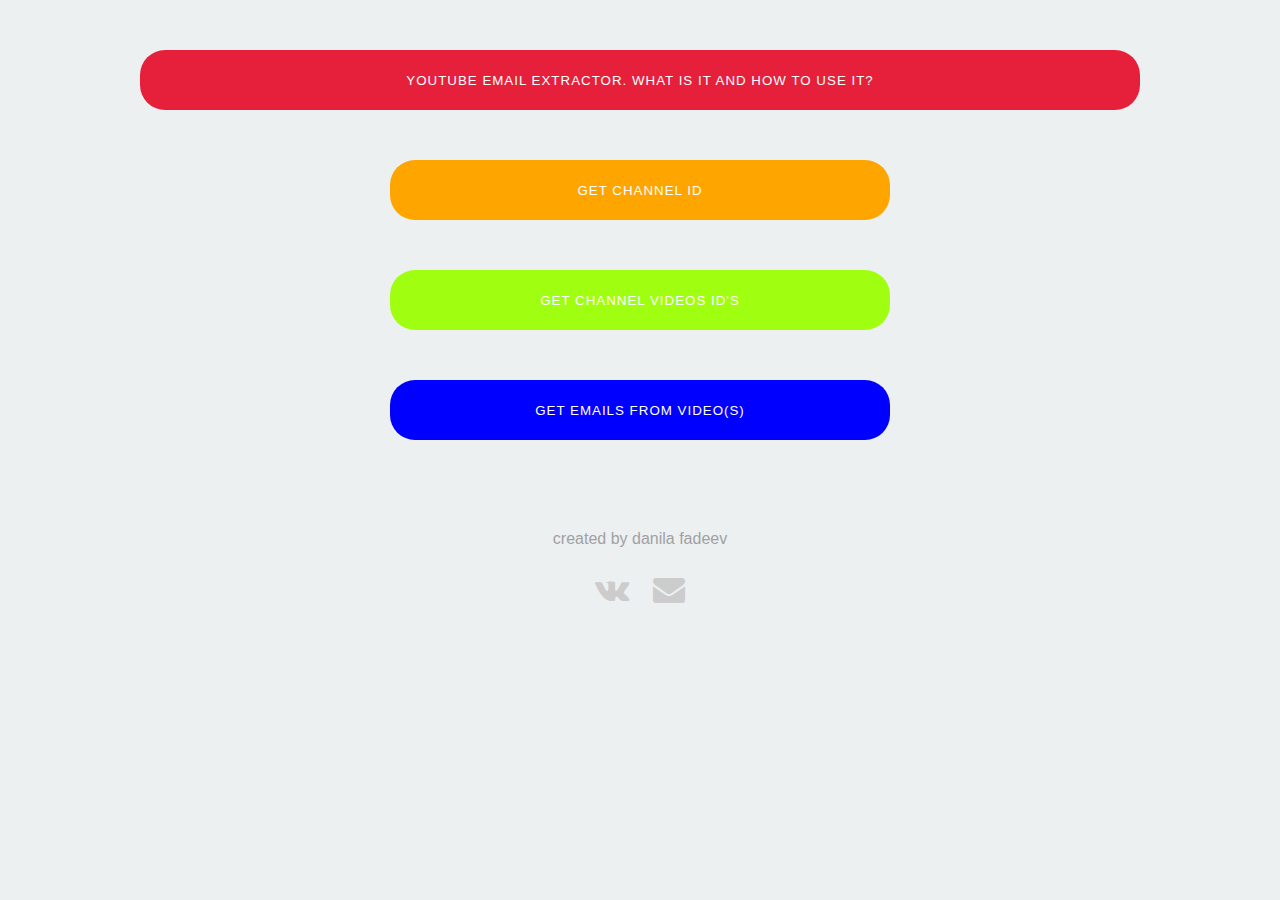
<file: YoutubeEmailExtractorFrontend/wwwroot/Index.html>
﻿<!DOCTYPE html>
<html lang="en">
  <head>
    <meta charset="UTF-8" />
    <meta name="viewport" content="width=device-width, initial-scale=1.0" />
    <!-- <link rel="stylesheet" href="Button.css" /> -->
    <link rel="stylesheet" href="css/Button2.css" />
    <link rel="stylesheet" href="css/MainButton.css" />
    <link rel="stylesheet" href="css/GlowOnHover.css" />
    <link
      rel="stylesheet"
      href="https://cdnjs.cloudflare.com/ajax/libs/font-awesome/4.7.0/css/font-awesome.min.css"
    />

    <title>Document</title>
  </head>
  <body>
    <div class="container">
      <div id="BigButton">
        <button class="MainButton glow-on-hover-red">
          <a href="#">Youtube Email Extractor. What is it and how to use it?</a>
        </button>
      </div>

      <div class="BigButton2R">
        <button
          class="BigButton2Orange glow-on-hover-orange"
          onclick="window.location.href='/ChannelList.html'"
        >
          <a>Get channel Id</a>
        </button>
      </div>

      <div class="BigButton2L">
        <button
          class="BigButton2LightGreen glow-on-hover-green"
          onclick="window.location.href='/ChannelVideos.html'"
        >
          <a href="#">Get channel Videos Id's</a>
        </button>
      </div>

      <div class="BigButton2R">
        <button
          class="BigButton2Blue glow-on-hover-blue"
          onclick="window.location.href = '/EmailsList.html'"
        >
          <a href="#">Get emails from video(s)</a>
        </button>
      </div>

      <div id="about">
        <div id="test">
          <span>created by danila fadeev</span>
          <p></p>
          <div class="grow-container">
            <a href="#" class="to-vk circle-button">
              <i class="fa fa-facebook fa-vk" aria-hidden="true"></i>
            </a>
            <a href="#" class="to-reddit circle-button">
              <i class="fa fa-envelope"></i>
            </a>
          </div>
        </div>
      </div>
    </div>
    <script src="https://cdnjs.cloudflare.com/ajax/libs/jquery/3.3.1/jquery.min.js"></script>
    <script>
      $(".cta").click(function () {
        $(this)
          .addClass("active")
          .delay(300)
          .queue(function (next) {
            $(this).removeClass("active");
            next();
          });
      });
    </script>
  </body>
</html>
</file>
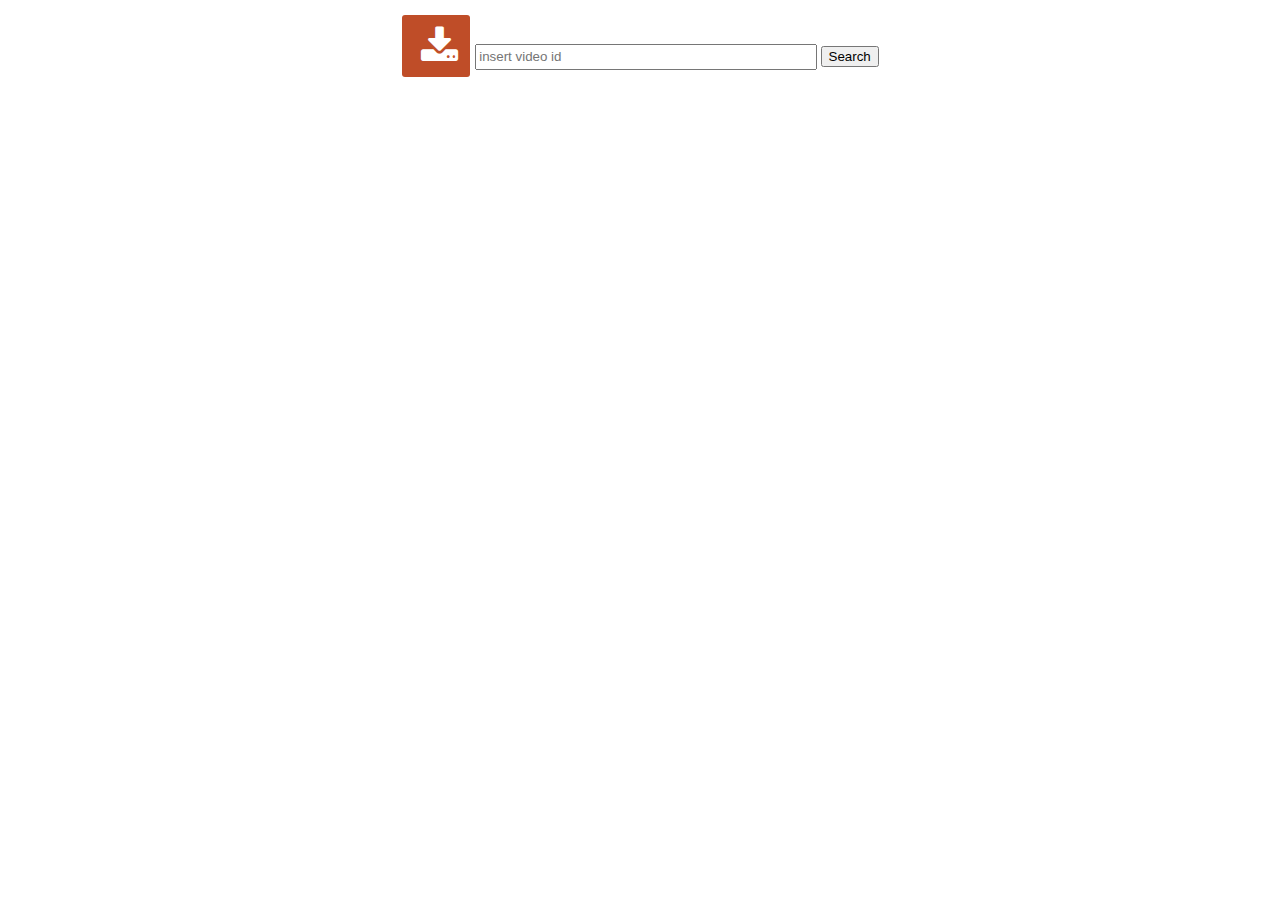
<file: YoutubeEmailExtractorFrontend/wwwroot/EmailsList.html>
<!DOCTYPE html>
<html lang="en">
  <head>
    <meta charset="UTF-8" />
    <meta name="viewport" content="width=device-width, initial-scale=1.0" />
    <link rel="stylesheet" href="css/EmailsList.css" />
    <link rel="stylesheet" href="css/ProgressBar.css" />
    <link
      rel="stylesheet"
      href="https://cdnjs.cloudflare.com/ajax/libs/font-awesome/4.7.0/css/font-awesome.min.css"
    />
    <title>Document</title>
  </head>
  <body>
    <input type="hidden" id="test" />
    <div class="container">
      <div class="input">
        <div class="downloadButton">
          <a href="https://localhost:44395/api/DownloadAllEmails" class="button"
            ><i class="fa"></i
          ></a>
        </div>

        <input type="text" id="videoId" placeholder="insert video id" />
        <button id="submit" onclick="searchEmails()">Search</button>
        <div class="progress-bar" id="progress">
          <span class="bar">
            <span class="progress"></span>
          </span>
        </div>
      </div>

      <!-- exaple of email block-->
      <!-- <div class="email">
        <span
          >emailTest@test.test
          <i
            class="fa fa-copy"
            onclick="CopyToClipboard(this.parentElement)"
          ></i
        ></span>
      </div> -->
    </div>
    <script src="https://ajax.googleapis.com/ajax/libs/jquery/3.5.1/jquery.min.js"></script>
    <script src="js/EmailsList.js"></script>
  </body>
</html>
</file>
<file: YoutubeEmailExtractorFrontend/wwwroot/css/Button2.css>
* {
  outline: none;
  text-decoration: none;
  border: none;
}

body {
  background-color: #ecf0f1;
  font-size: 2rem;
  font-family: arial;
}

.content {
  display: flex;
  flex-direction: column;
}

div {
  margin: 50px auto;
}

.btn {
  padding: 15px;
  font-weight: 700;
  font-size: 2rem;
  text-decoration: none;
  text-align: center;
  transition: all 0.5s ease;
}

.btn--doar {
  color: #fff;
  padding-right: 0;
  background-color: #c0392b;
  -webkit-clip-path: polygon(0% 0%, 100% 0, 100% 70%, 90% 100%, 0% 100%);
  clip-path: polygon(0 0, 100% 0, 100% 50%, 75% 100%, 0 100%);
}

.btn--doar:hover {
  -webkit-clip-path: polygon(0 0, 100% 0, 100% 100%, 0 100%);
  clip-path: polygon(0 0, 100% 0, 100% 100%, 100% 100%, 0 100%);
}

.btn--doar:after {
  content: "\f004";
  color: #e74c3c;
  font-family: FontAwesome;
  display: inline-block;
  position: relative;
  right: -55px;
  transition: all 0.2s ease;
}

.btn--doar:hover:after {
  margin: -5px 15px;
  right: 0px;
}

.btn--promo {
  color: #dff9fb;
  background-color: #130f40;
  border-radius: 50px;
}

.btn--promo:after {
  content: "40% OFF";
  display: inline-block;
  font-size: 1rem;
  color: #130f40;
  background-color: #f0932b;
  border-radius: 25px;
  padding: 5px;
  position: absolute;
  margin-top: -30px;
  margin-left: -55px;
}

.btn--action {
  display: block;
  width: 100%;
  padding: 1rem;
  border-radius: 1.5rem;
  background-color: #f6e58d;
  color: #000;
  transition: all 0.5s ease 0s;
  box-shadow: 0 10px #f9ca24;
}

/* .btn--action:hover{
  box-shadow: inset 0 0 0 .25rem #ffbe76;
  } */

.btn--action span {
  display: inline-block;
  position: relative;
  transition: all 0.5s ease;
}

.btn--action span:before {
  content: "\f04c";
  color: #000;
  font-size: 1rem;
  font-family: FontAwesome;
  display: inline-block;
  position: absolute;
  top: 10px;
  left: 1.5rem;
  opacity: 0;
  transition: all 0.1s ease 0s;
}

.btn--action:hover span {
  padding-left: 1.5rem;
}

.btn--action:hover span:before {
  left: 0;
  opacity: 1;
}

.btn--action:active {
  box-shadow: 0 5px #f0932b;
  transform: translateY(5px);
}

/* Redes Sociais */
.circle-button {
  font-family: "Roboto", sans-serif;
  color: #ccc;
  display: inline-block;
  font-size: 2rem;
  border-radius: 50%;
  transition: all 0.2s ease;
}

.circle-button:hover {
  animation: circle-anim 0.3s ease forwards;
  transition: all 0.4s ease;
}

.grow-container {
  display: inline-block;
  margin: 1em;
}

.to-red:hover {
  background: #e5393f;
}

.to-twitter:hover {
  background: #1da1f3;
}

.to-facebook:hover {
  background: #3b5998;
}

.to-linkedin:hover {
  background: #0077b5;
}

.to-vk:hover {
  background: #4c75a3;
}

.to-reddit:hover {
  background: #ff4500;
}

@keyframes circle-anim {
  0% {
  }

  90% {
    padding: 0.35em;
    margin: -0.35em;
  }

  100% {
    padding: 0.25em;
    margin: -0.25em;
  }
}

/* WOOOW */
button {
  width: 160px;
  height: 60px;
  background: #e6203b;
  cursor: pointer;
  border-radius: 25px;
}

button a {
  color: #fff;
  text-transform: uppercase;
  letter-spacing: 1px;
}

/* let's shape */
button span.shape {
  height: 60px;
  width: 160px;
  position: absolute;
  top: 0;
  left: 0;
}

button span span {
  content: "";
  position: absolute;
  margin: auto;
  height: 8px;
  width: 2px;
  background: #e6203b;
  opacity: 0;
}

button span span:nth-of-type(1) {
  top: -20px;
  left: 0;
  right: 0;
}

button span span:nth-of-type(2) {
  bottom: -20px;
  left: 0;
  right: 0;
}

button span span:nth-of-type(3) {
  top: 0;
  bottom: 0;
  left: -10px;
}

button span span:nth-of-type(4) {
  top: 0;
  bottom: 0;
  right: -10px;
}

button span span:nth-of-type(5) {
  top: -20px;
  left: -70%;
  right: 0;
  transform: rotate(-30deg);
}

button span span:nth-of-type(6) {
  top: -20px;
  left: 0;
  right: -70%;
  transform: rotate(30deg);
}

button span span:nth-of-type(7) {
  bottom: -20px;
  right: 0;
  left: -70%;
  transform: rotate(30deg);
}

button span span:nth-of-type(8) {
  bottom: -20px;
  left: 0;
  right: -70%;
  transform: rotate(-30deg);
}

/* let's animate this */
@keyframes bounce {
  0% {
    transform: scale(1);
  }
  50% {
    transform: scale(1.1);
  }
  100% {
    transform: scale(1);
  }
}

button.active {
  animation: bounce 0.3s ease-out 1;
}

button.active span span:nth-of-type(1) {
  animation: anim1 0.4s ease-out 1;
}
button.active span span:nth-of-type(2) {
  animation: anim2 0.4s ease-out 1;
}
button.active span span:nth-of-type(3) {
  animation: anim3 0.4s ease-out 1;
}
button.active span span:nth-of-type(4) {
  animation: anim4 0.4s ease-out 1;
}
button.active span span:nth-of-type(5) {
  animation: anim5 0.4s ease-out 1;
}
button.active span span:nth-of-type(6) {
  animation: anim6 0.4s ease-out 1;
}
button.active span span:nth-of-type(7) {
  animation: anim7 0.4s ease-out 1;
}
button.active span span:nth-of-type(8) {
  animation: anim8 0.4s ease-out 1;
}

@keyframes anim1 {
  0% {
    transform: scaleY(0.5);
    opacity: 0;
  }
  50% {
    transform: translateY(-10px) scaleY(1.4);
    opacity: 1;
  }
  100% {
    transform: translateY(-20px) scaleY(0.5);
    opacity: 0;
  }
}
@keyframes anim2 {
  0% {
    transform: scaleY(1);
    opacity: 0;
  }
  50% {
    transform: translateY(10px) scaleY(1.4);
    opacity: 1;
  }
  100% {
    transform: translateY(20px) scaleY(0.5);
    opacity: 0;
  }
}
@keyframes anim3 {
  0% {
    transform: rotate(90deg) scaleX(0.5);
    opacity: 0;
  }
  50% {
    transform: rotate(90deg) translateY(10px) scaleX(1.4);
    opacity: 1;
  }
  100% {
    transform: rotate(90deg) translateY(20px) scaleX(0.5);
    opacity: 0;
  }
}
@keyframes anim4 {
  0% {
    transform: rotate(90deg) scaleX(0.5);
    opacity: 0;
  }
  50% {
    transform: rotate(90deg) translateY(-10px) scaleX(1.4);
    opacity: 1;
  }
  100% {
    transform: rotate(90deg) translateY(-20px) scaleX(0.5);
    opacity: 0;
  }
}
@keyframes anim5 {
  0% {
    transform: rotate(-30deg) scaleY(0.5);
    opacity: 0;
  }
  50% {
    transform: rotate(-30deg) translateY(-8px) scaleY(1.4);
    opacity: 1;
  }
  100% {
    transform: rotate(-30deg) translateY(-16px) scaleY(0.5);
    opacity: 0;
  }
}
@keyframes anim6 {
  0% {
    transform: rotate(30deg) scaleY(0.5);
    opacity: 0;
  }
  50% {
    transform: rotate(30deg) translateY(-8px) scaleY(1.4);
    opacity: 1;
  }
  100% {
    transform: rotate(30deg) translateY(-16px) scaleY(0.5);
    opacity: 0;
  }
}
@keyframes anim7 {
  0% {
    transform: rotate(30deg) scaleY(0.5);
    opacity: 0;
  }
  50% {
    transform: rotate(30deg) translateY(8px) scaleY(1.4);
    opacity: 1;
  }
  100% {
    transform: rotate(30deg) translateY(16px) scaleY(0.5);
    opacity: 0;
  }
}
@keyframes anim8 {
  0% {
    transform: rotate(-30deg) scaleY(0.5);
    opacity: 0;
  }
  50% {
    transform: rotate(-30deg) translateY(8px) scaleY(1.4);
    opacity: 1;
  }
  100% {
    transform: rotate(-30deg) translateY(16px) scaleY(0.5);
    opacity: 0;
  }
}
</file>
<file: YoutubeEmailExtractorFrontend/wwwroot/css/MainButton.css>
.container {
  width: 100%;
  padding: 0px;
  margin: 0px;
}

.MainButton {
  width: 1000px;
  height: 60px;
  color: red;
  border-radius: 25px;
  margin: 0 auto;
}
div.MainButton {
  display: flex;
  justify-content: center;
}
#BigButton {
  display: flex;
  justify-content: center;
  align-items: center;
  animation-name: slidein;
  animation-duration: 3s;
  overflow: hidden;
}

.BigButton2Orange {
  width: 500px;
  height: 60px;
  background-color: orange;
  border-radius: 25px;
  margin: 0 auto;
}

.BigButton2LightGreen {
  width: 500px;
  height: 60px;
  background-color: rgb(160, 255, 16);
  border-radius: 25px;
  margin: 0 auto;
}

.BigButton2Purple {
  width: 500px;
  height: 60px;
  background-color: purple;
  border-radius: 25px;
  margin: 0 auto;
}
.BigButton2Blue {
  width: 500px;
  height: 60px;
  background-color: blue;
  border-radius: 25px;
  margin: 0 auto;
}
.BigButton2R {
  display: flex;
  justify-content: center;
  align-items: center;
  animation-name: slideinRight;
  animation-duration: 3s;
  overflow: hidden;
}

.BigButton2L {
  display: flex;
  justify-content: center;
  align-items: center;
  animation-name: slidein;
  animation-duration: 3s;
  overflow: hidden;
}

@keyframes slidein {
  from {
    margin-left: 100%;
    width: 30%;
    font-size: 0ch;
  }

  to {
    margin-left: 0%;
    width: 100%;
  }
}
@keyframes slideinRight {
  from {
    margin-right: 100%;
    width: 20%;
    font-size: 0ch;
  }

  to {
    margin-left: 0%;
    width: 100%;
  }
}
p {
  margin: 0;
  padding: 0;
}
i {
  padding: 10px;
}
#about {
  padding-top: 40px;
  padding-bottom: 0px;
  text-align: center;
  animation-duration: 6.5s;
  animation-name: aboutMove;
  margin: 0 auto;
  font-size: 0.5em;
  color: rgb(161, 161, 161);
}
#test {
  margin: 0 auto;
}

@keyframes aboutMove {
  from {
    margin-top: 10%;
    width: 100%;
  }

  to {
    margin-bottom: 0%;
    width: 100%;
  }
}
</file>
<file: YoutubeEmailExtractorFrontend/wwwroot/css/GlowOnHover.css>
/* red */
.glow-on-hover-red {
  cursor: pointer;
  position: relative;
  z-index: 0;
  border-radius: 25px;
}

.glow-on-hover-red:before {
  content: "";
  background: linear-gradient(45deg, #ff0000, #ff7e15, #ff00c8, #ff0000);
  position: absolute;
  top: -2px;
  left: -2px;
  background-size: 400%;
  z-index: -1;
  filter: blur(5px);
  width: calc(100% + 4px);
  height: calc(100% + 4px);
  animation: glowing 20s linear infinite;
  opacity: 0;
  transition: opacity 1.3s ease-in-out;
  border-radius: 25px;
}

.glow-on-hover-red:active:after {
  background: transparent;
}

.glow-on-hover-red:hover:before {
  opacity: 1;
}

.glow-on-hover-red:after {
  z-index: -1;
  content: "";
  position: absolute;
  width: 100%;
  height: 100%;
  left: 0;
  top: 0;
  border-radius: 25px;
}

@keyframes glowing {
  0% {
    background-position: 0 0;
  }
  50% {
    background-position: 400% 0;
  }
  100% {
    background-position: 0 0;
  }
}
/* orange */
.glow-on-hover-orange {
  cursor: pointer;
  position: relative;
  z-index: 0;
  border-radius: 25px;
}

.glow-on-hover-orange:before {
  content: "";
  background: linear-gradient(45deg, #fb7ba2, #fce043, #fb7ba2);
  position: absolute;
  top: -2px;
  left: -2px;
  background-size: 400%;
  z-index: -1;
  filter: blur(5px);
  width: calc(100% + 4px);
  height: calc(100% + 4px);
  animation: glowing 20s linear infinite;
  opacity: 0;
  transition: opacity 1.3s ease-in-out;
  border-radius: 25px;
}

.glow-on-hover-orange:active:after {
  background: transparent;
}

.glow-on-hover-orange:hover:before {
  opacity: 1;
}

.glow-on-hover-orange:after {
  z-index: -1;
  content: "";
  position: absolute;
  width: 100%;
  height: 100%;
  left: 0;
  top: 0;
  border-radius: 25px;
}

/* green */

.glow-on-hover-green {
  cursor: pointer;
  position: relative;
  z-index: 0;
  border-radius: 25px;
}

.glow-on-hover-green:before {
  content: "";
  background: linear-gradient(45deg, #5aff15, #00b712, #5aff15);
  position: absolute;
  top: -2px;
  left: -2px;
  background-size: 400%;
  z-index: -1;
  filter: blur(5px);
  width: calc(100% + 4px);
  height: calc(100% + 4px);
  animation: glowing 20s linear infinite;
  opacity: 0;
  transition: opacity 1.3s ease-in-out;
  border-radius: 25px;
}

.glow-on-hover-green:active:after {
  background: transparent;
}

.glow-on-hover-green:hover:before {
  opacity: 1;
}

.glow-on-hover-green:after {
  z-index: -1;
  content: "";
  position: absolute;
  width: 100%;
  height: 100%;
  left: 0;
  top: 0;
  border-radius: 25px;
}
/* purple */

.glow-on-hover-purple {
  cursor: pointer;
  position: relative;
  z-index: 0;
  border-radius: 25px;
}

.glow-on-hover-purple:before {
  content: "";
  background: linear-gradient(45deg, #5f72be, #9921e8, #5f72be);
  position: absolute;
  top: -2px;
  left: -2px;
  background-size: 400%;
  z-index: -1;
  filter: blur(5px);
  width: calc(100% + 4px);
  height: calc(100% + 4px);
  animation: glowing 20s linear infinite;
  opacity: 0;
  transition: opacity 1.3s ease-in-out;
  border-radius: 25px;
}

.glow-on-hover-purple:active:after {
  background: transparent;
}

.glow-on-hover-purple:hover:before {
  opacity: 1;
}

.glow-on-hover-purple:after {
  z-index: -1;
  content: "";
  position: absolute;
  width: 100%;
  height: 100%;
  left: 0;
  top: 0;
  border-radius: 25px;
}
/* blue */
.glow-on-hover-blue {
  cursor: pointer;
  position: relative;
  z-index: 0;
  border-radius: 25px;
}

.glow-on-hover-blue:before {
  content: "";
  background: linear-gradient(45deg, #009ffd, #2a2a72, #009ffd);
  position: absolute;
  top: -2px;
  left: -2px;
  background-size: 400%;
  z-index: -1;
  filter: blur(5px);
  width: calc(100% + 4px);
  height: calc(100% + 4px);
  animation: glowing 20s linear infinite;
  opacity: 0;
  transition: opacity 1.3s ease-in-out;
  border-radius: 25px;
}

.glow-on-hover-blue:active:after {
  background: transparent;
}

.glow-on-hover-blue:hover:before {
  opacity: 1;
}

.glow-on-hover-blue:after {
  z-index: -1;
  content: "";
  position: absolute;
  width: 100%;
  height: 100%;
  left: 0;
  top: 0;
  border-radius: 25px;
}
</file>
<file: YoutubeEmailExtractorFrontend/wwwroot/css/EmailsList.css>
.container {
  margin: 0 auto;
  text-align: center;
  width: 75%;
  margin-top: 15px;
}
.input input {
  min-width: 25em;
  min-height: 1.5em;
  margin-bottom: 50px;
}
.email {
  font-size: 1.3em;
  padding-bottom: 25px;
  padding-top: 15px;
  border-bottom: 0.5px solid rgb(172, 172, 172);
}

i {
  cursor: pointer;
  margin-left: 7px;
}
i:hover:not(.downloadButton) {
  color: greenyellow;
}
i:hover::after :not(.downloadButton) {
  position: fixed;
  margin-left: 10px;
  content: "copy";
  font-size: 0.7em;
}

.downloadButton {
  flex: 0 0 auto;
  width: 70px;
  height: 150px;
  display: inline-block;
}

@media screen and (max-height: 255px) {
  .downloadButton {
    margin: 25px auto;
  }
}

.button {
  display: inline-block;
  padding: 12px 12px 10px;
  border: 0;
  border-radius: 3px;
  background: #bf4d28;
  text-decoration: none;
  transition: all 1.2s ease-in-out;
}

.button i::after {
  content: "\f019";
  font-size: 40px;
  color: #fff;
}

.button:hover {
  -webkit-animation: pulse 0.2s 2 both;
  animation: pulse 0.2s 2 both;
}

.button.loading i {
  -webkit-animation: loading 2s infinite linear;
  animation: loading 2s infinite linear;
}

.button.loading i::after {
  content: "\f1ce";
}

.button.success {
  border-radius: 50%;
  background: #80bca3;
}

.button.success i::after {
  content: "\f00c";
  color: transparent;
  -webkit-animation: change-icon 1s 0.6s linear both;
  animation: change-icon 1s 0.6s linear both;
}

@-webkit-keyframes loading {
  0% {
    transform: rotate(0deg);
  }
  100% {
    transform: rotate(359deg);
  }
}

@keyframes loading {
  0% {
    transform: rotate(0deg);
  }
  100% {
    transform: rotate(359deg);
  }
}

@-webkit-keyframes change-icon {
  0% {
    color: transparent;
  }

  100% {
    color: #fff;
  }
}

@keyframes change-icon {
  0% {
    color: transparent;
  }

  100% {
    color: #fff;
  }
}

@-webkit-keyframes pulse {
  from {
    transform: scale3d(1, 1, 1);
  }

  50% {
    transform: scale3d(1.05, 1.05, 1.05);
  }

  to {
    transform: scale3d(1, 1, 1);
  }
}

@keyframes pulse {
  from {
    transform: scale3d(1, 1, 1);
  }

  50% {
    transform: scale3d(1.05, 1.05, 1.05);
  }

  to {
    transform: scale3d(1, 1, 1);
  }
}

@media screen and (max-height: 255px) {
  html,
  body {
    height: auto;
  }
}

@media screen and (max-height: 255px) {
  body {
    display: block;
  }
}

.view-collection {
  flex: 0 0 auto;
  margin: 10px 0 0;
  color: #fff;
  text-align: center;
  font-size: 15px;
  font-family: "Montserrat", sans-serif;
  line-height: 1.6;
}

@media screen and (max-height: 255px) {
  .view-collection {
    margin: 25px auto;
  }
}

.view-collection span {
  font-size: 13px;
}

.view-collection .love {
  color: #cc0000;
}

.view-collection a {
  color: #bf4d28;
  text-decoration: none;
  transition: all 0.7s;
}

.view-collection a:hover,
.view-collection a:focus {
  color: #80bca3;
}
</file>
<file: YoutubeEmailExtractorFrontend/wwwroot/css/ProgressBar.css>
@-webkit-keyframes loader {
  0% {
    width: 0;
  }
  20% {
    width: 10%;
  }
  25% {
    width: 24%;
  }
  43% {
    width: 41%;
  }
  56% {
    width: 50%;
  }
  66% {
    width: 52%;
  }
  71% {
    width: 60%;
  }
  75% {
    width: 76%;
  }
  94% {
    width: 86%;
  }
  100% {
    width: 100%;
  }
}

@keyframes loader {
  0% {
    width: 0;
  }
  20% {
    width: 10%;
  }
  25% {
    width: 24%;
  }
  43% {
    width: 41%;
  }
  56% {
    width: 50%;
  }
  66% {
    width: 52%;
  }
  71% {
    width: 60%;
  }
  75% {
    width: 76%;
  }
  94% {
    width: 86%;
  }
  100% {
    width: 100%;
  }
}
.progress-bar {
  border-radius: 60px;
  overflow: hidden;
  width: 100%;
  display: none;
}
.progress-bar span {
  display: block;
}

.bar {
  background: rgba(0, 0, 0, 0.075);
}

.progress {
  -webkit-animation: loader 10s;
  animation: loader 10s;
  animation-fill-mode: forwards;
  background: #75b800;
  color: #fff;
  padding: 5px;
  width: 0;
}

.progress-bar {
  left: 50%;
  max-width: 50%;
  top: 50%;
  transform: translate3d(-50%, -50%, 0);
}
</file>
